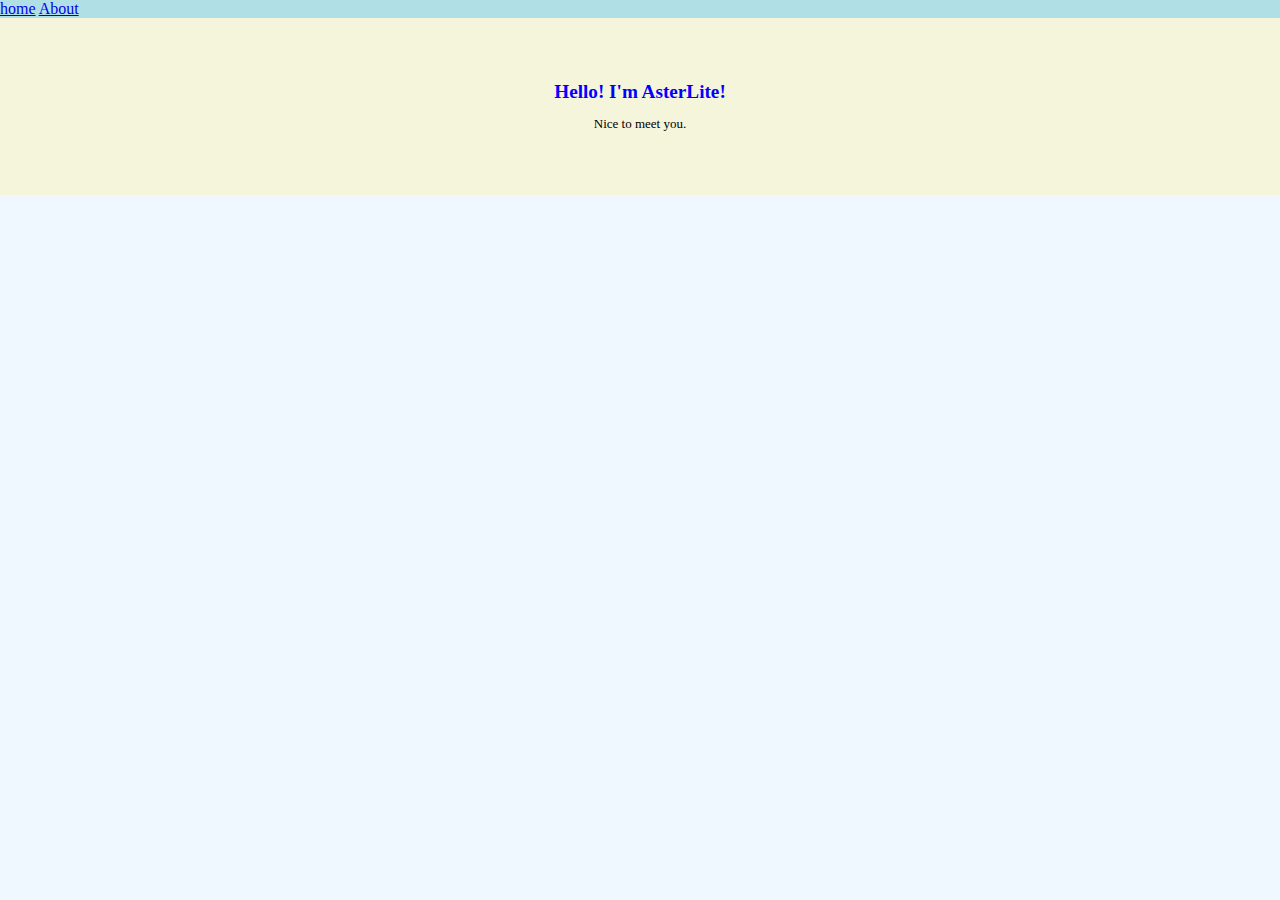
<file: index.html>
<!DOCTYPE html>
<html lang="en">
<head>
    <meta charset="UTF-8">
    <meta name="viewport" content="="width=device-width, initial-scale="1.0">
    <link rel="stylesheet" href ="Index.css">
    <title>this should be title</title>
</head>
<body>
    <header>
        <nav>
            <a href="#">home</a>
            <a href="#Q">About</a>

        </nav>
    </header>
    <main>
        <section>
            <h1>Hello! I'm AsterLite!</h1>
            <p>Nice to meet you.</p>
        </section>
    </main>
</body>
</html>
</file>
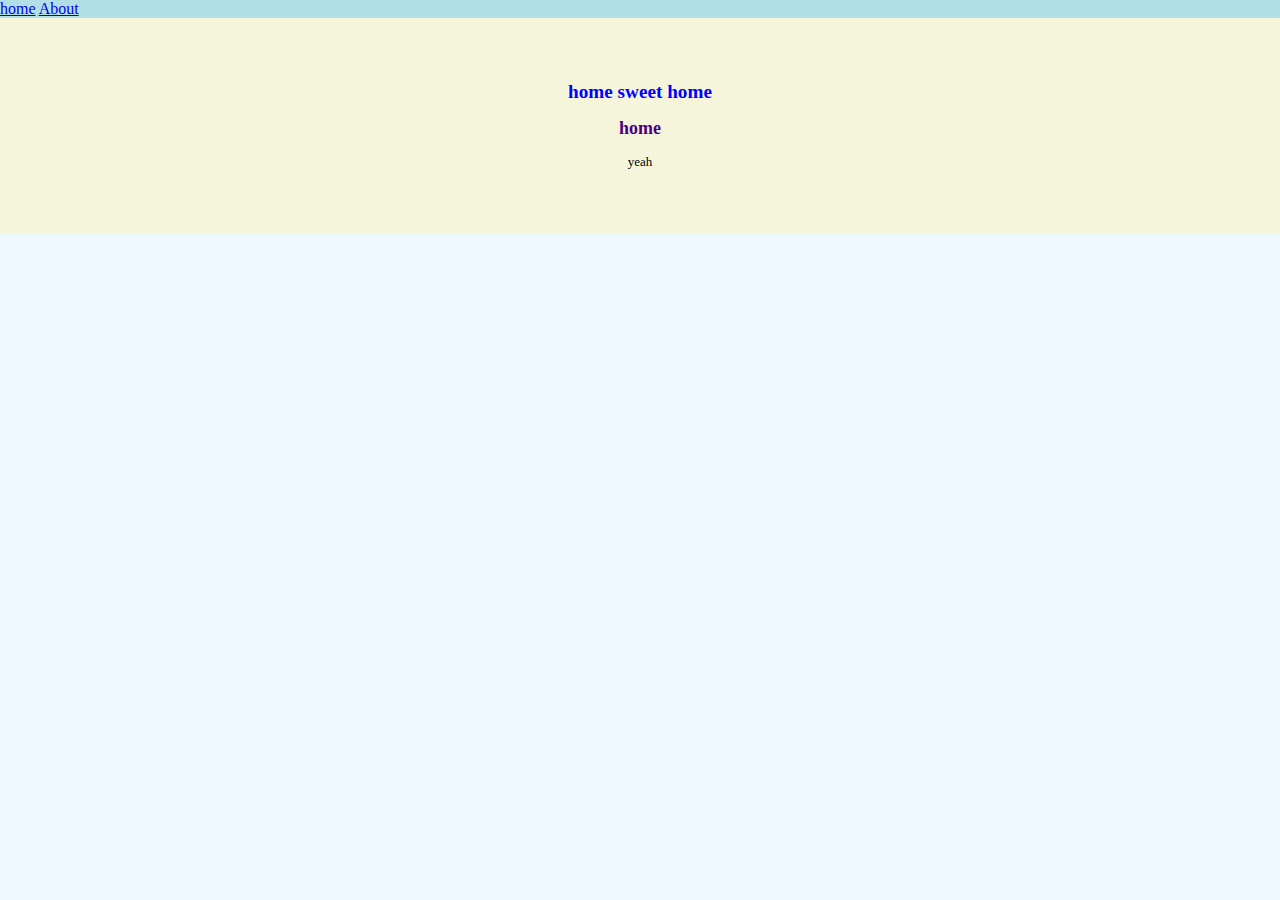
<file: about.html>
<!DOCTYPE html>
<html lang="en">
<head>
    <meta charset="UTF-8">
    <meta name="viewport" content="="width=device-width, initial-scale="1.0">
    <link rel="stylesheet" href ="Index.css">
    <title>home</title>
</head>
<body>
    <header>
        <nav>
            <a href="home.html">home</a>
            <a href="about.html">About</a>

        </nav>
    </header>
    <main>
        <section>
            <h1>home sweet home</h1>
            <h2>home</h2>
            <p>yeah</p>
        </section>
    </main>
</body>

</html>
</file>
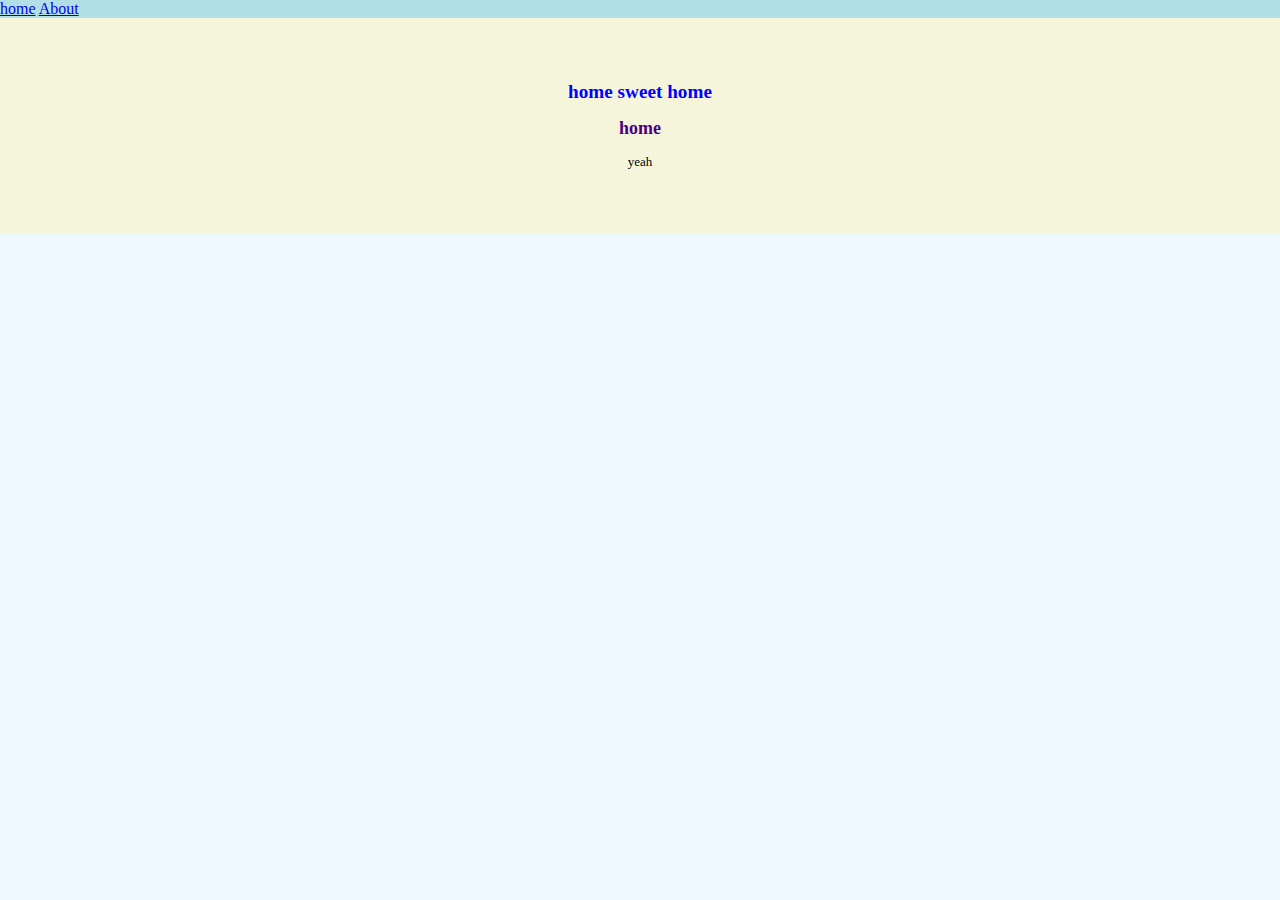
<file: home.html>
<!DOCTYPE html>
<html lang="en">
<head>
    <meta charset="UTF-8">
    <meta name="viewport" content="="width=device-width, initial-scale="1.0">
    <link rel="stylesheet" href ="Index.css">
    <title>home</title>
</head>
<body>
    <header>
        <nav>
            <a href="home.html">home</a>
            <a href="about.html">About</a>

        </nav>
    </header>
    <main>
        <section>
            <h1>home sweet home</h1>
            <h2>home</h2>
            <p>yeah</p>
        </section>
    </main>
</body>

</html>
</file>
<file: Index.css>
@import url('https://fonts.cdnfonts.com/css/chalkduster');

body{
    margin: 0;
    font-family:"Chalkduster";
    background-color:aliceblue;
    

    header{
        background-color: powderblue;
        padding: 10px 20;

    }

    main{
        padding: 50px 50px;
        text-align: center;
        background-color: beige;
    }

    h1{
        font-size: larger;
        color:blue;
    }

    h2{
        font-size: large;
        color: indigo;
    }

    p{
        font-size: small;
        color: black;
    }
}
</file>
